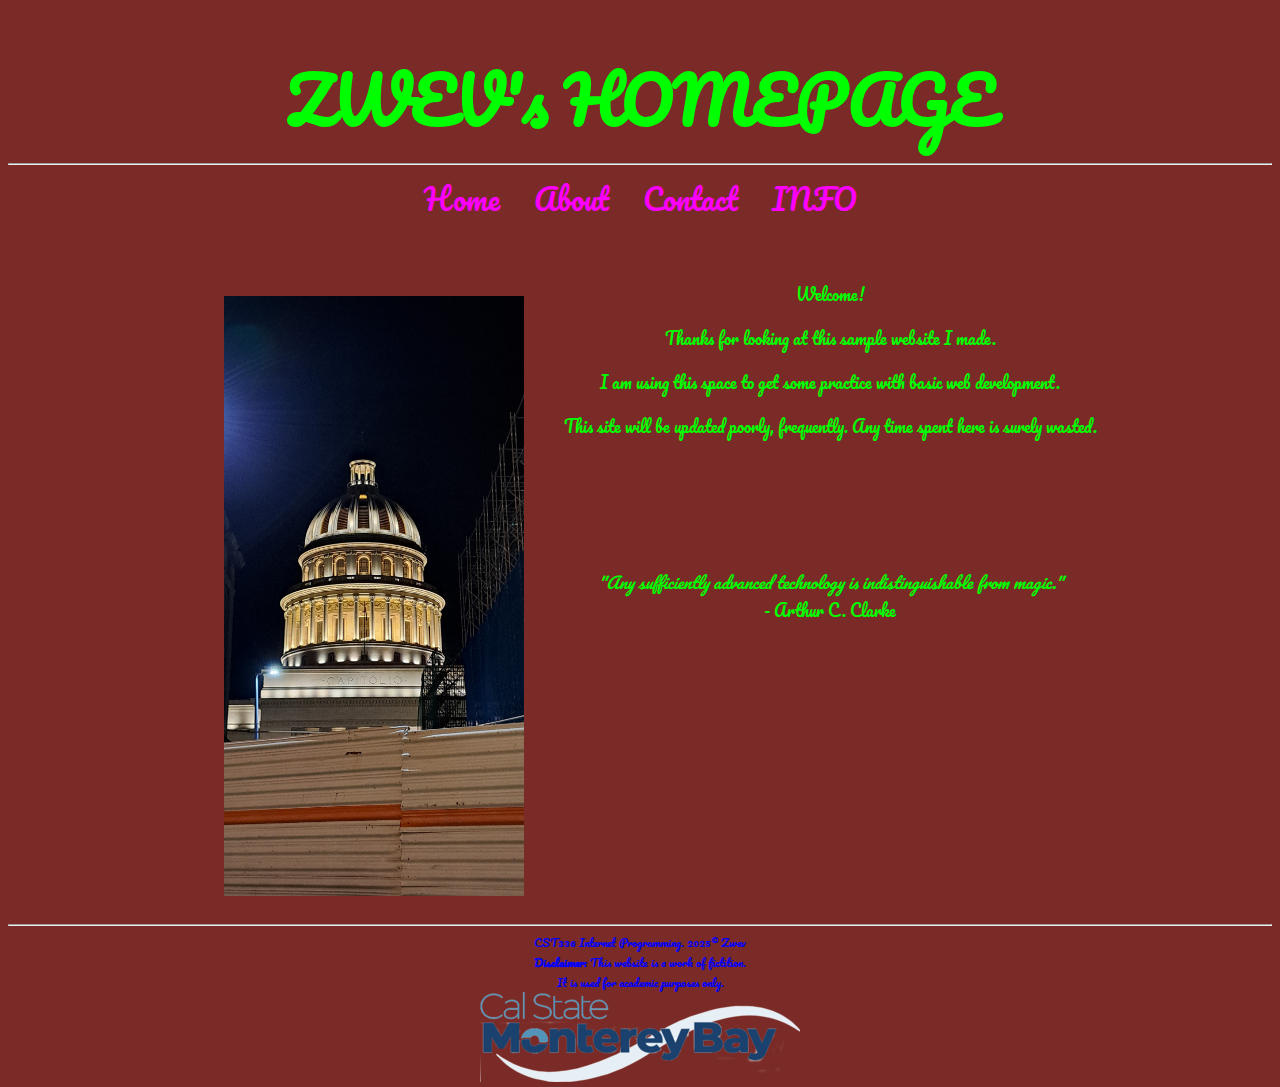
<file: index.html>
<!DOCTYPE html>
<html>
    <head>
        <meta charset="utf-8">
        <title>My Personal Site</title>
        <link href="css/styles.css" rel="stylesheet">
        <link href="https://fonts.googleapis.com/css?family=Pacifico" rel="stylesheet">
    </head>
    <body>
        <header>
           <h1> ZWEV's HOMEPAGE </h1>
        </header><hr />
        <nav>
            <a href="index.html">Home</a>
            <a href="about.html">About</a>
            <a href="contact.html">Contact</a>
	    <a href="info/view.html">INFO</a>
        </nav>
         <br /><br />
         <main>
            
            <figure>
                <img class="landingPic" src="img/cave.jpg" alt="A Pleasant Photograph"width="300" height="600">
            </figure>
            <div>
                Welcome! <br />
                <p>Thanks for looking at this sample website I made.</p>
                <p> I am using this space to get some practice with basic web development. </p>
                <p>This site will be updated poorly, frequently. Any time spent here is surely wasted.</p>
                <br/><br/>
		<br/><br/>
                <em>"Any sufficiently advanced technology is indistinguishable from magic."</em><br/>
                - Arthur C. Clarke

            </div>
            
        </main>
        <footer>
             <hr />
             CST336 Internet Programming. 2025&copy; Zwev <br />
             <strong>Disclaimer:</strong> This website is a work of fictition. <br/>
	     It is used for academic purposes only.<br>
	     <img src="img/csumb.png">
        </footer>
    </body>
</file>
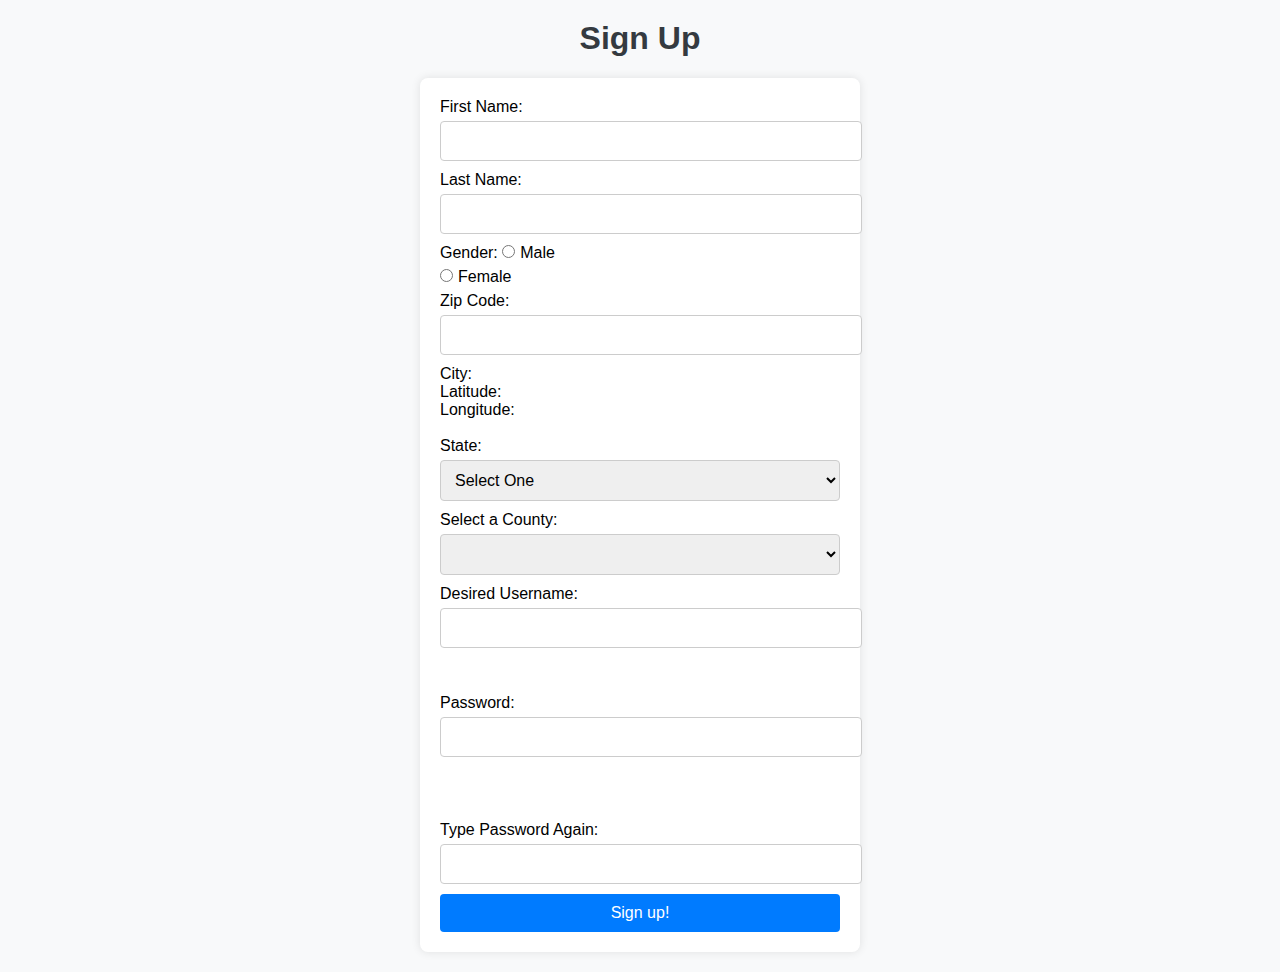
<file: badjs/login/index.html>
<!DOCTYPE html>
<html>
<head>
   <title> Sign Up Page </title>
   <link rel="stylesheet" href="css/style.css">
</head>

<body>
    <h1> Sign Up </h1>
    <form id="signupForm" action="welcome.html">
     First Name:<input type="text" name="fName"><br>
     Last Name: <input type="text" name="lName"><br>
     Gender:    
         <input type="radio" name="gender" value="m">Male<br>
         <input type="radio" name="gender" value="f">Female<br>	
      Zip Code:  <input type="text" id="zip" name="zip"><br>
      City:   <span id="city"></span> <br>
      Latitude:  <span id="latitude"></span><br>
      Longitude: <span id="longitude"></span><br><br>

      State: 
      <select id="state" name="state">
            <option>Select One</option>

       </select> <br>


       Select a County: <select id="county"></select><br>

       Desired Username: 
       <input type="text" id="username" name="username"><br><br>
       <span id="usernameError"></span><br>

        Password: <input type="password" id="password" name="password">
        <span id="sPwd"></span><br>
        <br>
        <span id="passwordError"></span><br>
        Type Password Again: <input type="password" id="passwordCheck" name="passwordCheck"><br>
         <input type="submit" value="Sign up!">

    </form>
         <script src="js/script.js"></script>

</body>
</html>
</file>
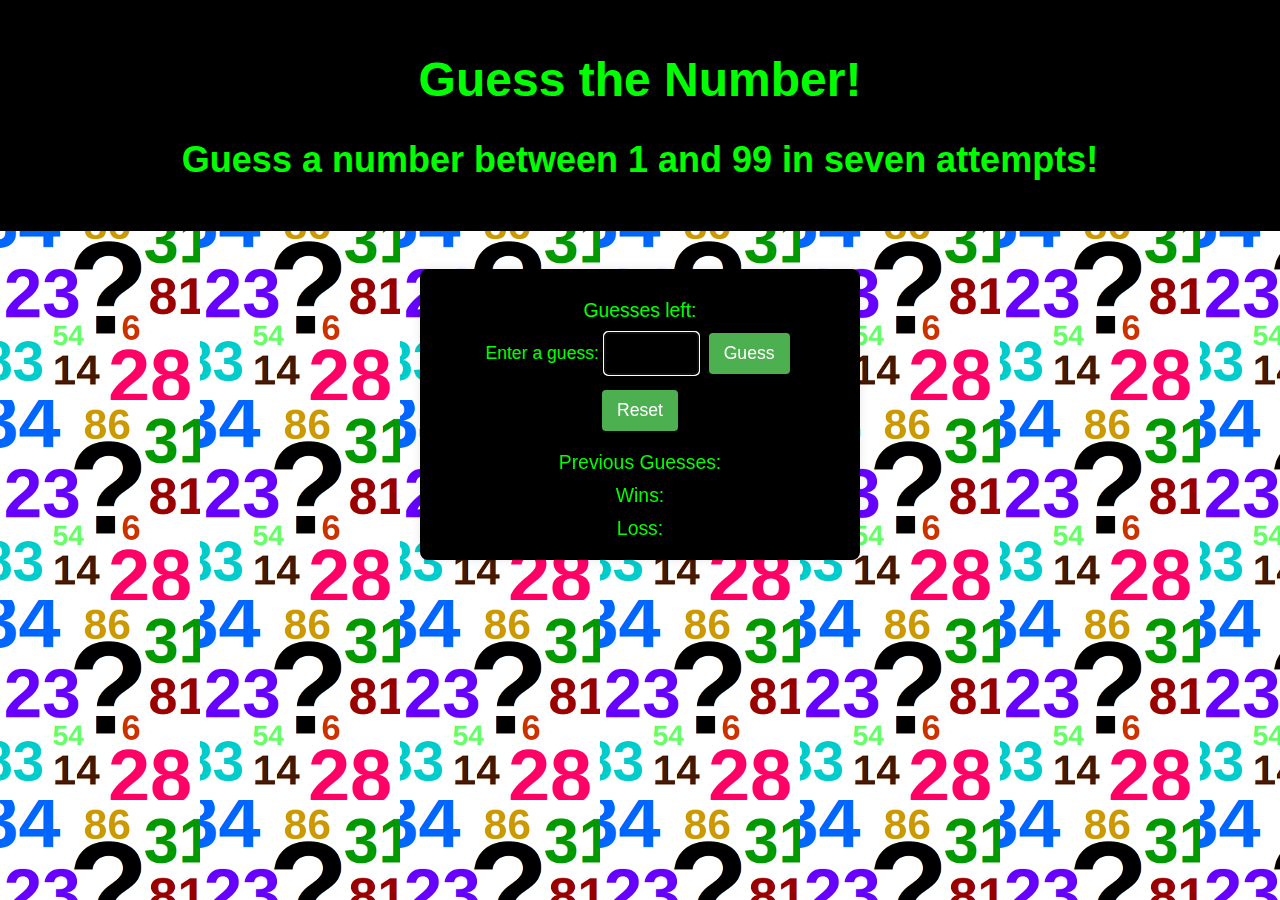
<file: badjs/numberGuess/index.html>
<!DOCTYPE html>
<html>
    <head>
        <title> Guess a Number </title>
        <meta charset="utf-8">
        <link href="css/style.css" rel="stylesheet">
    </head>
    <body>

        <header>
            <h1>Guess the Number!</h1>
            <h2>Guess a number between 1 and 99 in seven attempts!</h2>
        </header>
        <br>
        <div id="main">
            <div>Guesses left:
                <span id = "attempts"></span>
            </div>
          Enter a guess: 
          <input type="text" id="playerGuess" size="5">         
          <button id="guessBtn"> Guess </button> <br>
          <button id="resetBtn"> Reset </button>
          <div id="feedback"></div>
          <div> Previous Guesses:
            <span id = "guesses"></span>
          </div>

          <div> Wins:
            <span id = "wins"></span>
          </div>

          <div>Loss:
            <span id = "loss"></span>
          </div>

        </div>
        <script src="js/script.js"></script>
    </body>
</html>
</file>
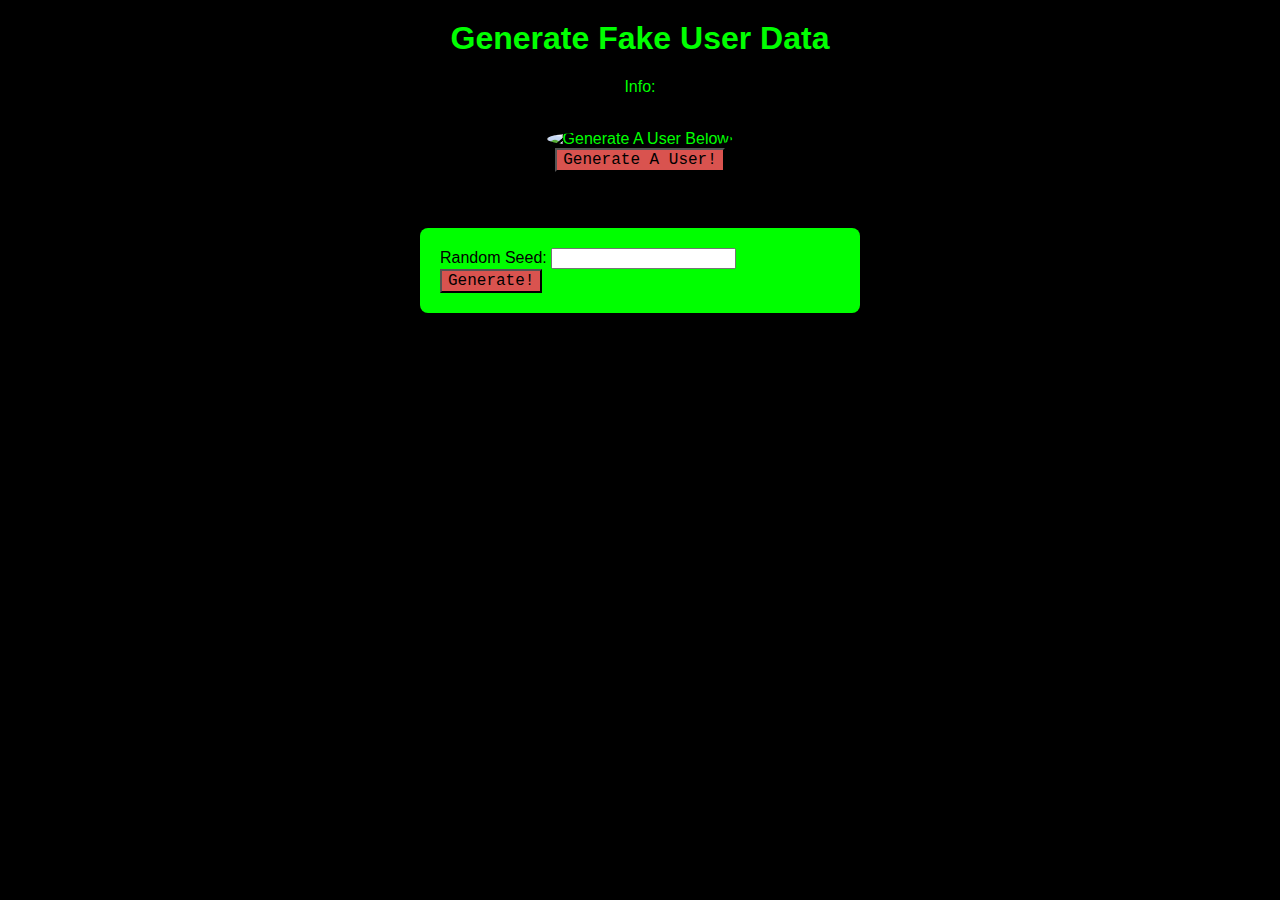
<file: badjs/randomGen/index.html>
<!DOCTYPE html>
<html lang="en">
    <head>
        <meta charset="UTF-8">
        <meta name="viewport" content="width=device-width, initial-scale=1.0">
        <title>Random User Generator</title>
        <link rel="stylesheet" href="css/style.css">
    </head>

    <body>
        <h1>Generate Fake User Data</h1>
        
        <div id="info">
            <p>Info:</p>
            <br>
            <span id="title"></span>
            <span id="firstName"></span>
            <span id="lastName"></span>
        </div>
        <div id="photo"><img id="profile" alt="Generate A User Below!"></div>

        <button id="generate">Generate A User!</button>
        <br><br><br>

        <form action="seed.html" id="seedForm">
            Random Seed: <input type="text" name="seed" id="seed"><br>
            <button id="seedButton">Generate!</button><br>
            <span id="seedError"></span>
        </form>

        <script src="js/script.js"></script>
    </body>

</html>
</file>
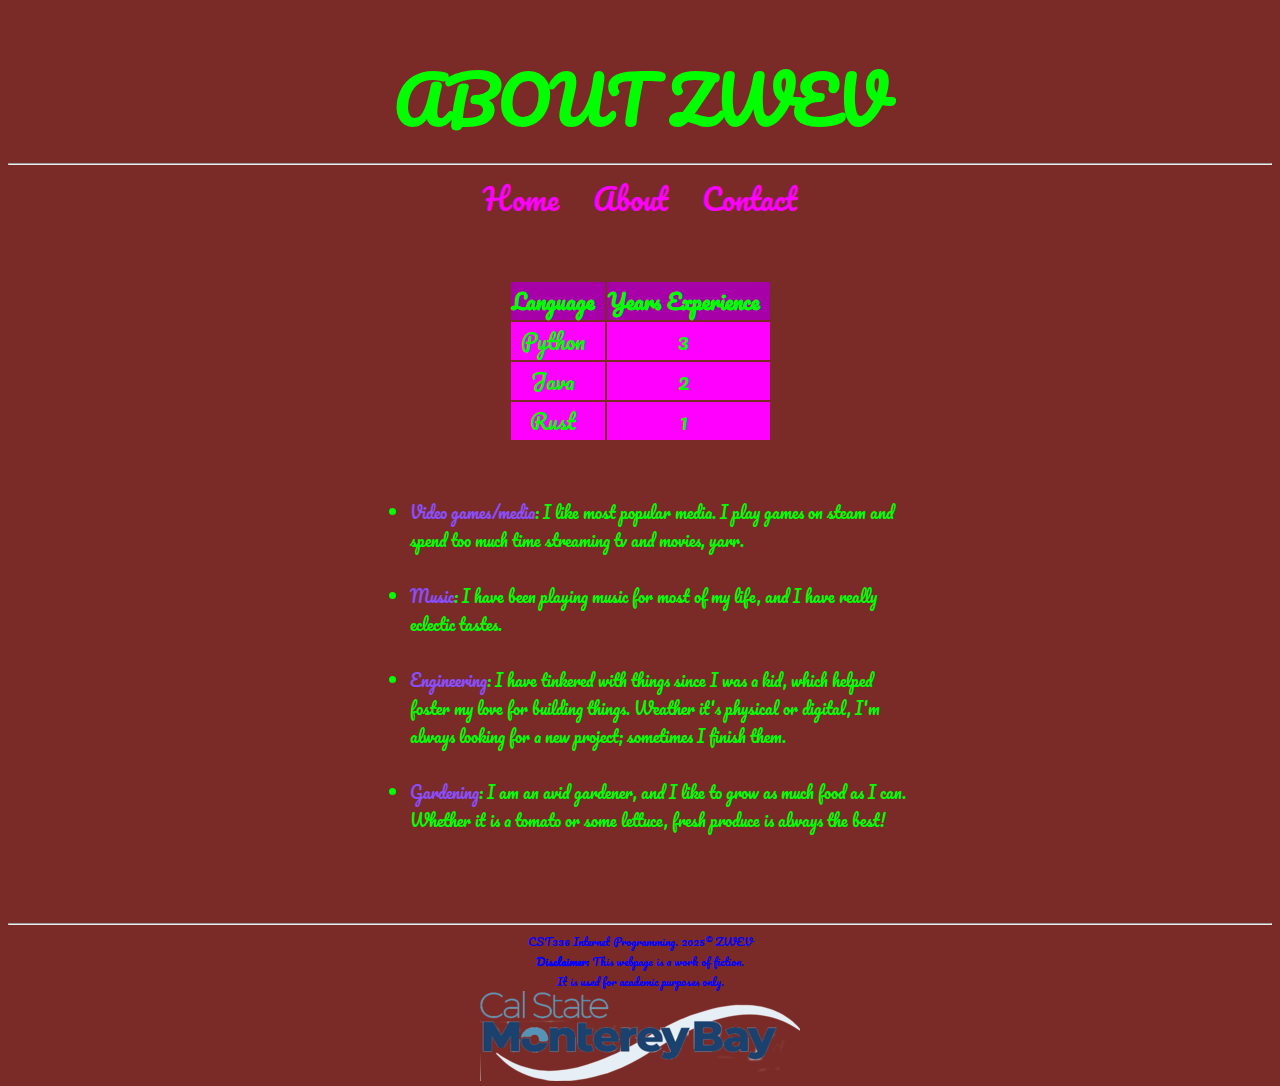
<file: about.html>
<!DOCTYPE html>
<html>
    <head>
        <meta charset="utf-8">
        <title> WORKING TITLE </title>
        <link  href="css/styles.css" rel="stylesheet">
        <link href="https://fonts.googleapis.com/css?family=Pacifico" rel="stylesheet">
    </head>
    <body>
        <header>
           <h1> ABOUT ZWEV </h1>
        </header><hr/>
        <nav>
            <a href="index.html">Home</a>
            <a href="about.html">About</a>
            <a href="contact.html">Contact</a>       
        </nav>
         <br><br>
                     

         <div id="content">
             <table>
                <tr id="table-header">
                    <td><strong>Language</strong></td>
                    <td><strong>Years Experience</strong></td>
                </tr>
                <tr class="table-row">
                    <td>Python</td>
                    <td>3</td>
                </tr>
                <tr class="table-row">
                    <td>Java</td>
                    <td>2</td>
                </tr>
                <tr class="table-row">
                    <td>Rust</td>
                    <td>1</td>
                </tr>
            </table><br><br>
             <ul>
		     <li><span class="hobby">Video games/media</span>: I like most popular media. I play games on steam and spend too much time streaming tv and movies, yarr.</li><br>
		     <li><span class="hobby">Music</span>: I have been playing music for most of my life, and I have really eclectic tastes.</li><br>
		     <li><span class="hobby">Engineering</span>: I have tinkered with things since I was a kid, which helped foster my love for building things. Weather it's physical or digital, I'm always looking for a new project; sometimes I finish them.</li><br>
		     <li><span class="hobby">Gardening</span>: I am an avid gardener, and I like to grow as much food as I can. Whether it is a tomato or some lettuce, fresh produce is always the best!</li><br>
            </ul>

        </div><br/><br/>
        <footer>
             <hr/>
             CST336 Internet Programming. 2025&copy; ZWEV <br>
             <strong>Disclaimer:</strong> This webpage is a work of fiction. <br>
	     It is used for academic purposes only.<br>
	     <img src="img/csumb.png">
        </footer>
    </body>
</file>
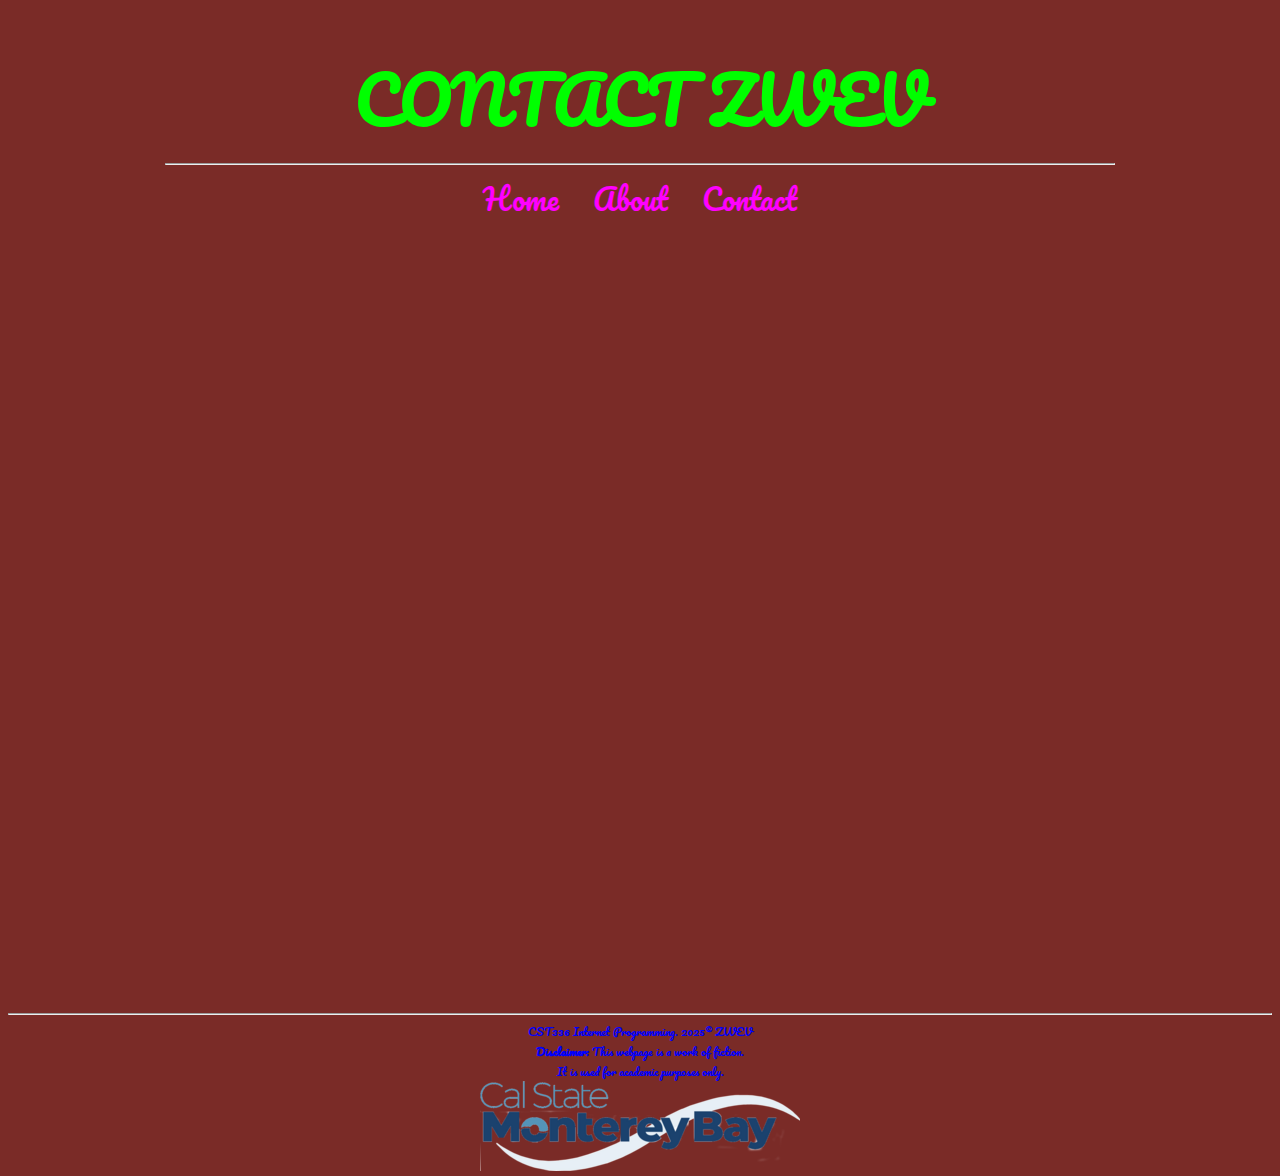
<file: contact.html>
<!DOCTYPE html>
<html>
    <head>
        <title>ZWEV</title>
        <link  href="css/styles.css" rel="stylesheet" type="text/css"/>
        <link href="https://fonts.googleapis.com/css?family=Pacifico" rel="stylesheet">
    </head>
    <body>
        <header>
            <h1> CONTACT ZWEV </h1>    
        </header>
        <nav>
            <hr width="75%">
            <a href="index.html">Home</a>
            <a href="about.html">About</a>
            <a href="contact.html" id="current">Contact</a>
        </nav>
        <br /><br />
        <div id="content">
            
            <iframe src="https://docs.google.com/forms/d/e/1FAIpQLSdZrQhzAz3SfNIbpOiiND8IAuvB2AHORfNW4KH10MgikSpW5Q/viewform?embedded=true" width="640" height="721" frameborder="0" marginheight="0" marginwidth="0">Loading…</iframe>
            
        </div>
        <footer>
            <hr>
             CST336 Internet Programming. 2025&copy; ZWEV <br/>
             <strong>Disclaimer:</strong> This webpage is a work of fiction. <br/> 
	     It is used for academic purposes only.<br>
	     <img src="img/csumb.png">
        </footer>
    </body>
</html>
</file>
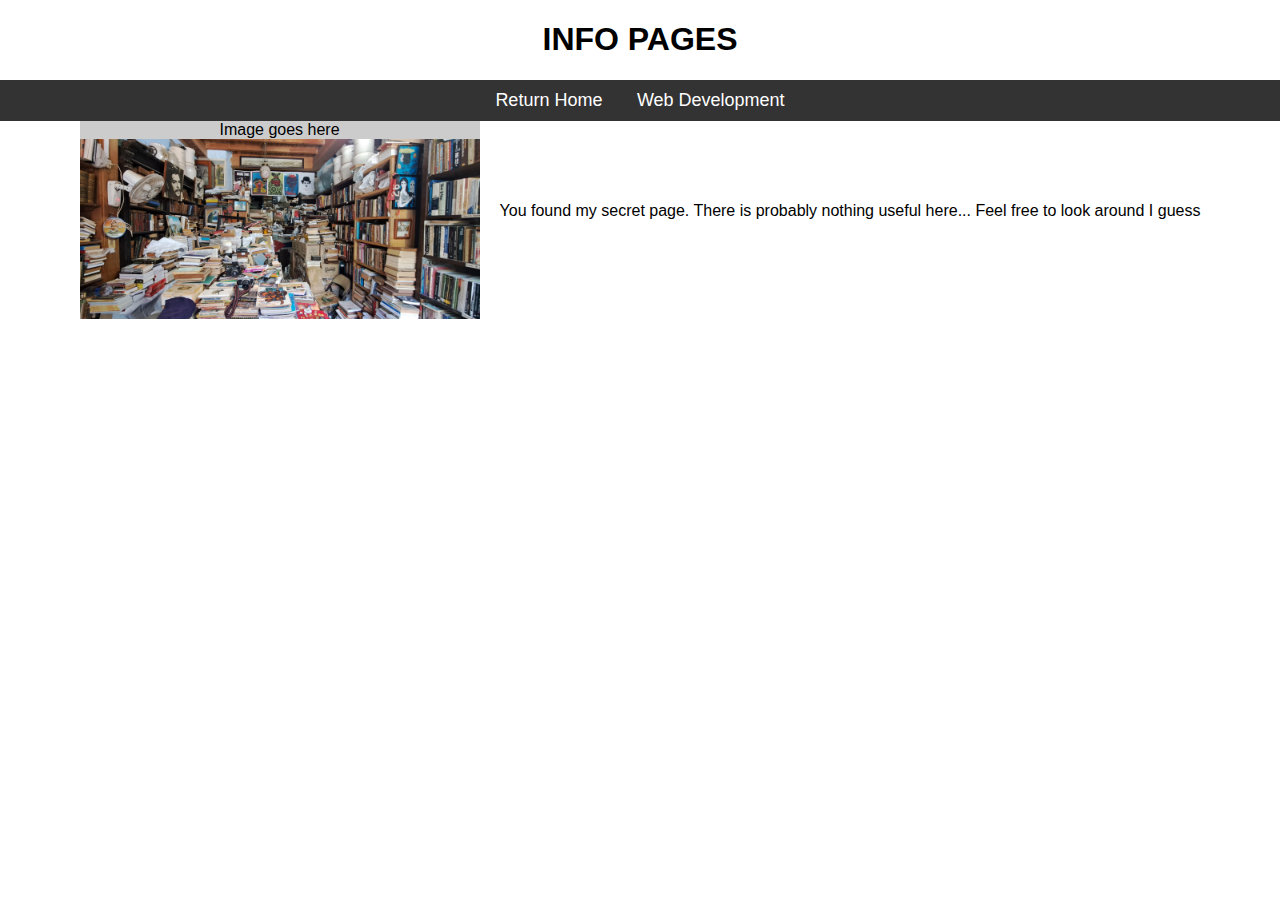
<file: info/view.html>
<!DOCTYPE html>
<html lang="en">
<head>
    <meta charset="UTF-8">
    <meta name="viewport" content="width=device-width, initial-scale=1.0">
    <title>INFO</title>
    <link href="css/styles.css" rel="stylesheet">
</head>
<body>

    <h1>INFO PAGES</h1>

    <nav>
        <a href="../index.html">Return Home</a>
        <a href="web/main.html">Web Development</a>
    </nav>
    
    <div class="container">
                <div class="image-placeholder">
			Image goes here
			<img src="img/img.jpg" alt="knowledge" width="400" height="180">
		</div>
        <p>You found my secret page. There is probably nothing useful here... Feel free to look around I guess</p>
    </div>
</body>
</html>
</file>
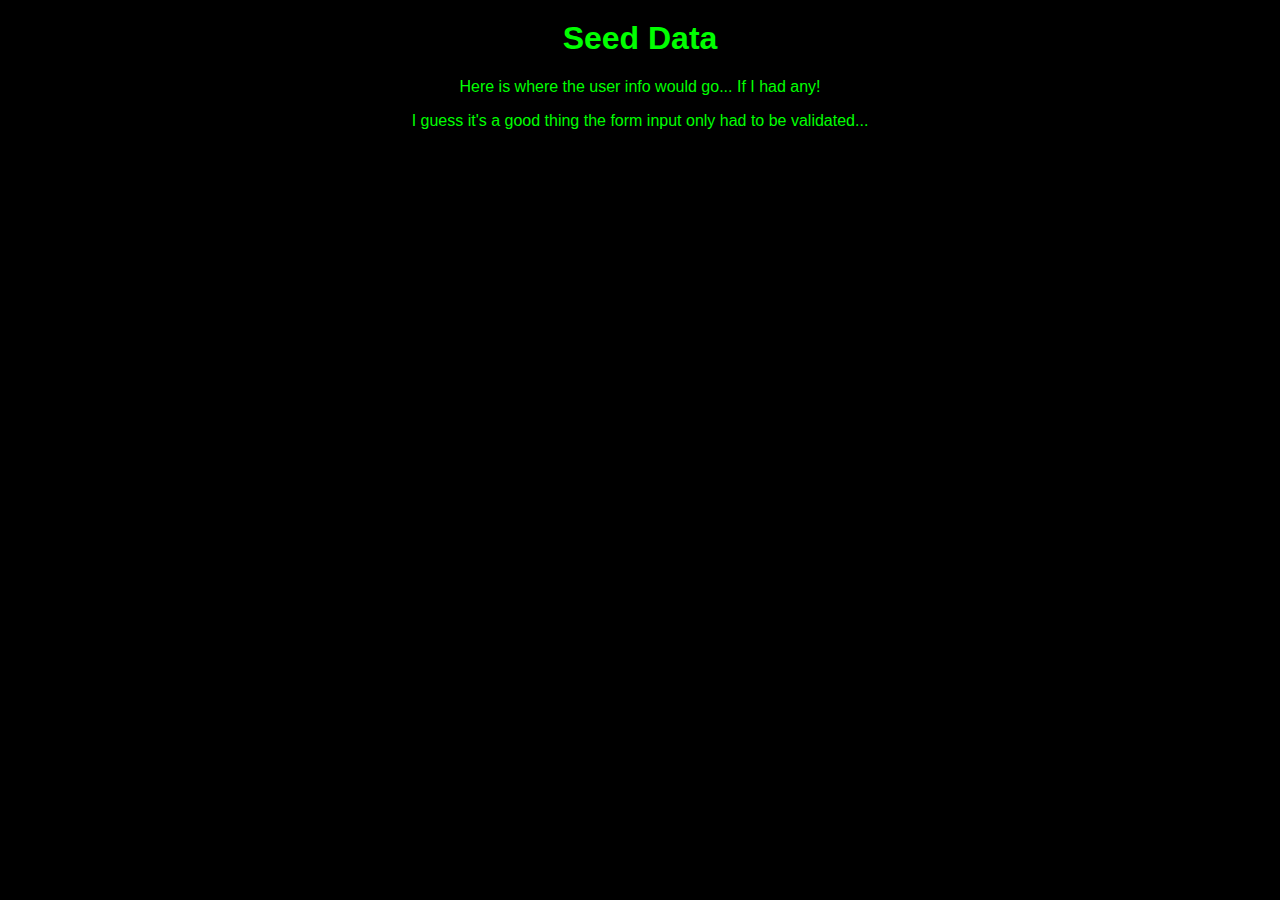
<file: badjs/randomGen/seed.html>
<!DOCTYPE html>
<html lang="en">
<head>
    <meta charset="UTF-8">
    <meta name="viewport" content="width=device-width, initial-scale=1.0">
    <title>Seed Data</title>
    <link rel="stylesheet" href="css/style.css">
</head>
<body>

    <h1>Seed Data</h1>

    <div id="info">
        <p>Here is where the user info would go... If I had any!</p>
        <p>I guess it's a good thing the form input only had to be validated... </p>
        <br>
    </div>
    
</body>
</html>
</file>
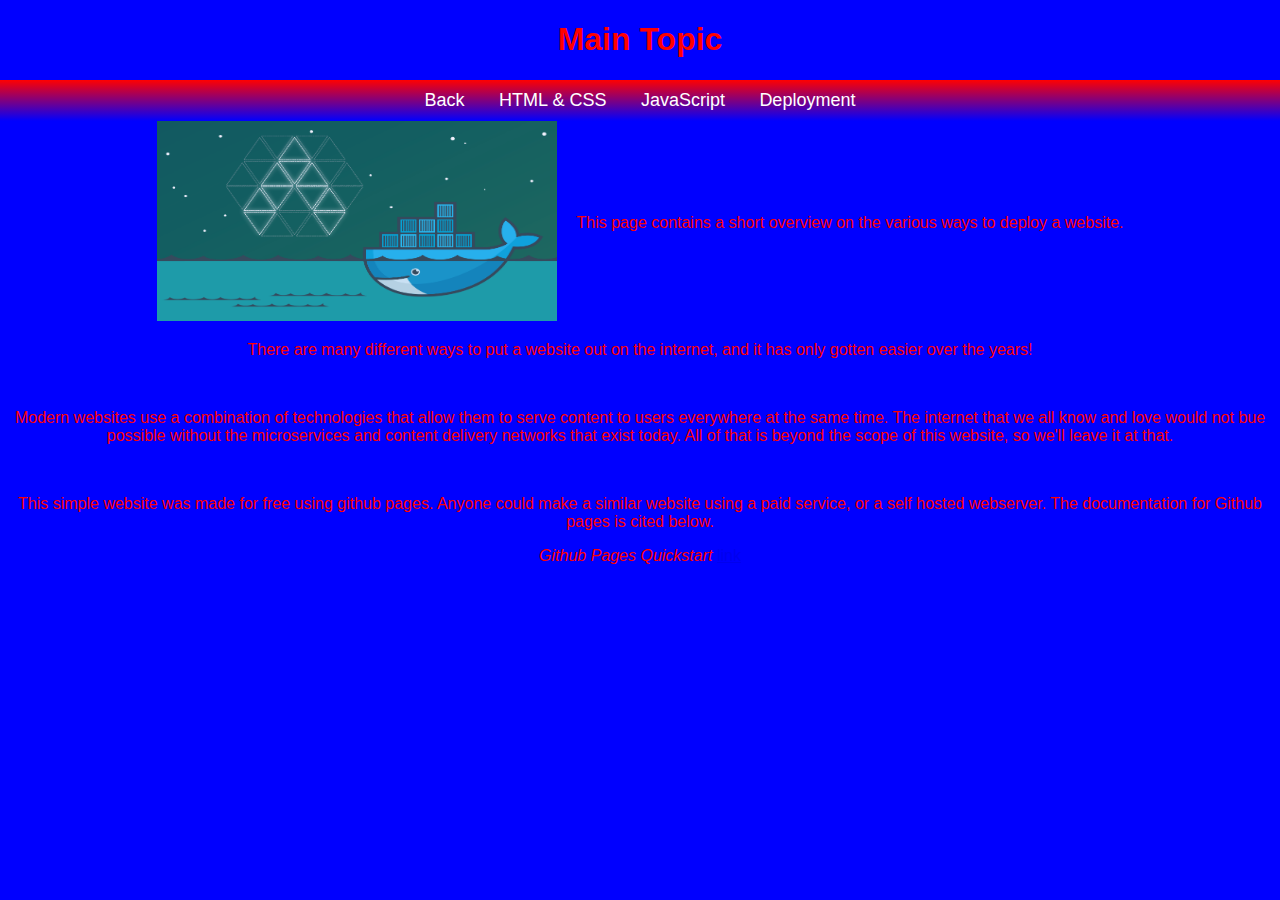
<file: info/web/deploy.html>
<!DOCTYPE html>
<html lang="en">
<head>
    <meta charset="UTF-8">
    <meta name="viewport" content="width=device-width, initial-scale=1.0">
    <title>Deploying a website</title>
    <link href="css/style.css" rel="stylesheet">
</head>
<body>
    <h1>Main Topic</h1>
    <nav>
        <a href="main.html">Back</a>
        <a href="html.html">HTML & CSS</a>
        <a href="js.html">JavaScript</a>
        <a href="deploy.html">Deployment</a>
    </nav>
    
    <div class="container">
        <div class="image-placeholder">
		<img src="img/deploy.png" alt="deployment" width="400" height="200">
	</div>
	<p>This page contains a short overview on the various ways to deploy a website.</p><br>
    </div>	<p>There are many different ways to put a website out on the internet, and it has only gotten easier over the years!</p><br>
	<p>Modern websites use a combination of technologies that allow them to serve content to users everywhere at the same time. The internet that we all know and love would not bue possible without the microservices and content delivery networks that exist today. All of that is beyond the scope of this website, so we'll leave it at that.</p><br>
	<p>This simple website was made for free using github pages. Anyone could make a similar website using a paid service, or a self hosted webserver. The documentation for Github pages is cited below.</p>
	<p><cite>Github Pages Quickstart </cite><a href="https://docs.github.com/en/pages/quickstart">link</a></p><br>

</body>
</html>
</file>
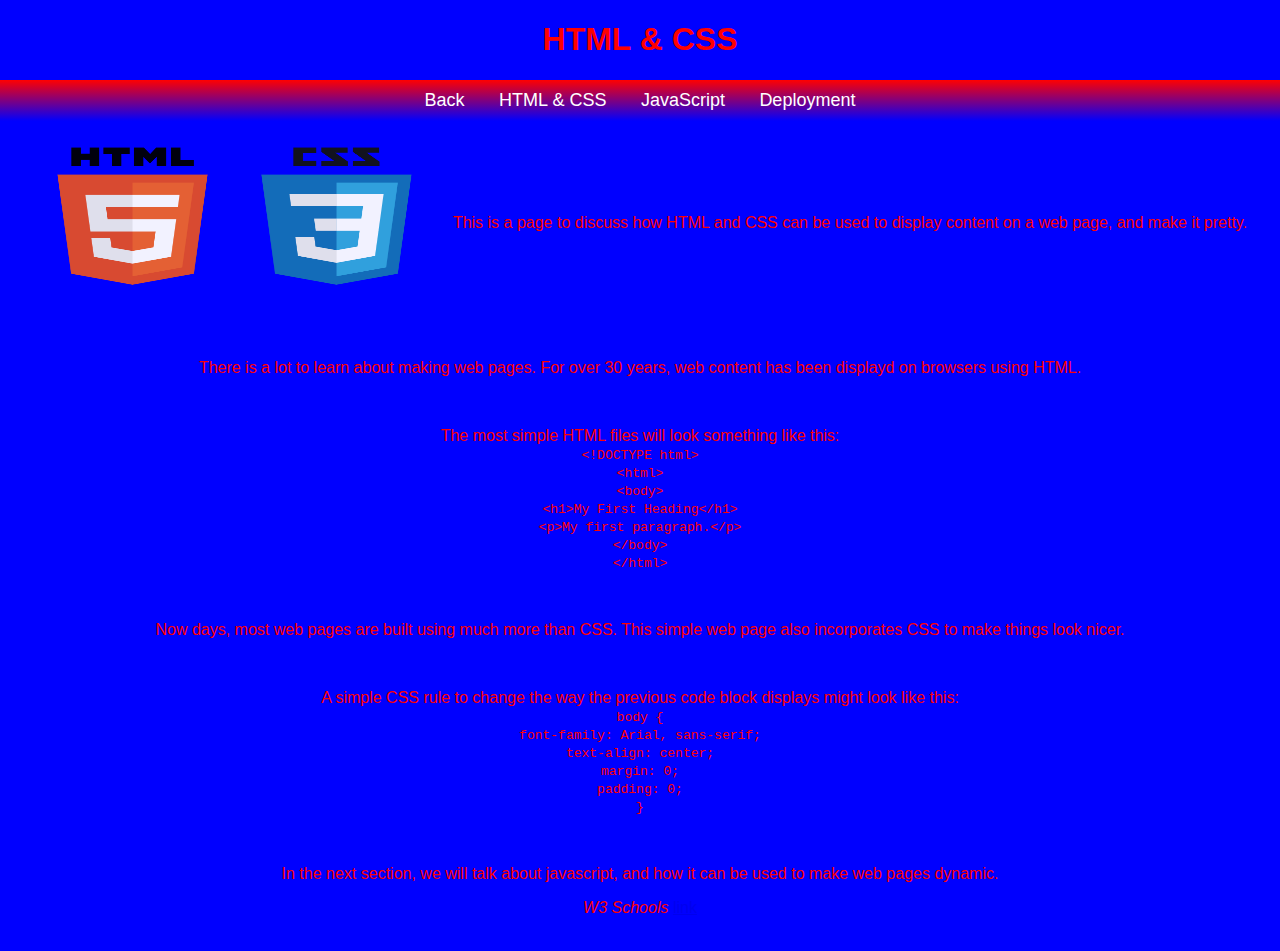
<file: info/web/html.html>
<!DOCTYPE html>
<html lang="en">
<head>
    <meta charset="UTF-8">
    <meta name="viewport" content="width=device-width, initial-scale=1.0">
    <title>HTML & CSS</title>
    <link href="css/style.css" rel="stylesheet">
</head>
<body>
    <h1>HTML & CSS</h1>
    <nav>
        <a href="main.html">Back</a>
        <a href="html.html">HTML & CSS</a>
        <a href="js.html">JavaScript</a>
        <a href="deploy.html">Deployment</a>
    </nav>
    
    <div class="container">
        <div class="image-placeholder">

		<img src="img/html.png" alt="html" width="400" height="200">
	</div>
        <p>This is a page to discuss how HTML and CSS can be used to display content on a web page, and make it pretty.</p>
    </div>
    	<br>
	<p>There is a lot to learn about making web pages. For over 30 years, web content has been displayd on browsers using HTML.</p><br>
	<p>The most simple HTML files will look something like this:<br>
	<code>
		&lt;!DOCTYPE html&gt;<br>
		&lt;html&gt;<br>
		&lt;body&gt;<br>
		&lt;h1&gt;My First Heading&lt;/h1&gt;<br>
		&lt;p&gt;My first paragraph.&lt;/p&gt;<br>
		&lt;/body&gt;<br>
		&lt;/html&gt;<br>
	</code></p><br>
	<p>Now days, most web pages are built using much more than CSS. This simple web page also incorporates CSS to make things look nicer.</p><br>

	<p>A simple CSS rule to change the way the previous code block displays might look like this:<br><code>
		body {<br>
		font-family: Arial, sans-serif;<br>
		text-align: center;<br>
		margin: 0;<br>
		padding: 0;<br>
}
	</code></p><br>

	<p>In the next section, we will talk about javascript, and how it can be used to make web pages dynamic.</p>
	<p><cite>W3 Schools </cite><a href="https://www.w3schools.com/html/html_css.asp">link</a></p><br>
	
</body>
</html>
</file>
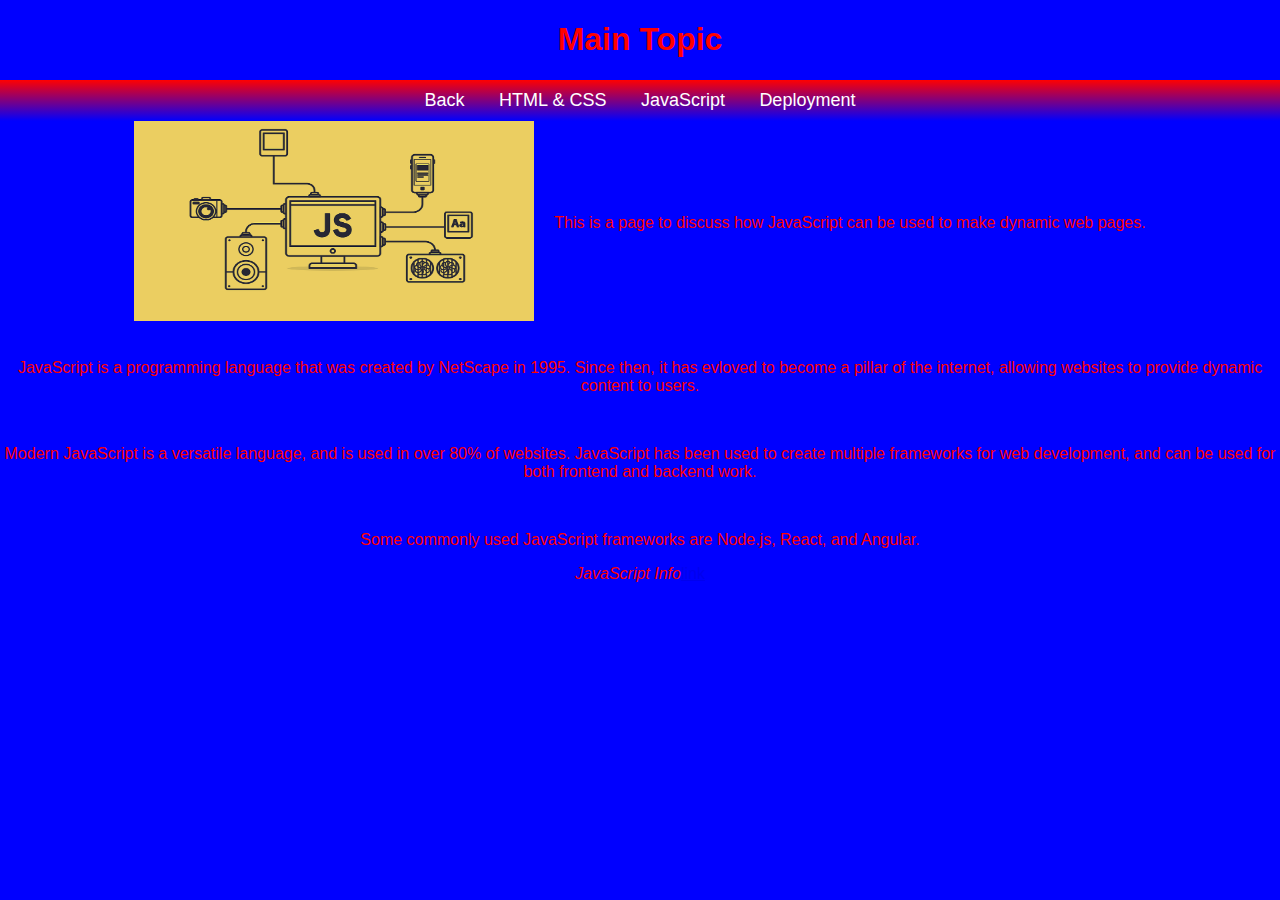
<file: info/web/js.html>
<!DOCTYPE html>
<html lang="en">
<head>
    <meta charset="UTF-8">
    <meta name="viewport" content="width=device-width, initial-scale=1.0">
    <title>Javascript</title>
    <link href="css/style.css" rel="stylesheet">
</head>
<body>
    <h1>Main Topic</h1>
    <nav>
        <a href="main.html">Back</a>
        <a href="html.html">HTML & CSS</a>
        <a href="js.html">JavaScript</a>
        <a href="deploy.html">Deployment</a>
    </nav>
    
    <div class="container">
        <div class="image-placeholder">
		<img src="img/js.png" alt="javascript" width="400" height="200">
	</div>
        <p>This is a page to discuss how JavaScript can be used to make dynamic web pages.</p>
    </div><br>
    <p>JavaScript is a programming language that was created by NetScape in 1995. Since then, it has evloved to become a pillar of the internet, allowing websites to provide dynamic content to users.</p><br>
    <p>Modern JavaScript is a versatile language, and is used in over 80% of websites. JavaScript has been used to create multiple frameworks for web development, and can be used for both frontend and backend work.</p><br>
    <p>Some commonly used JavaScript frameworks are Node.js, React, and Angular.</p>

    <p><cite>JavaScript Info</cite><a href="https://en.wikipedia.org/wiki/JavaScript">link</a></p><br>

</body>
</html>
</file>
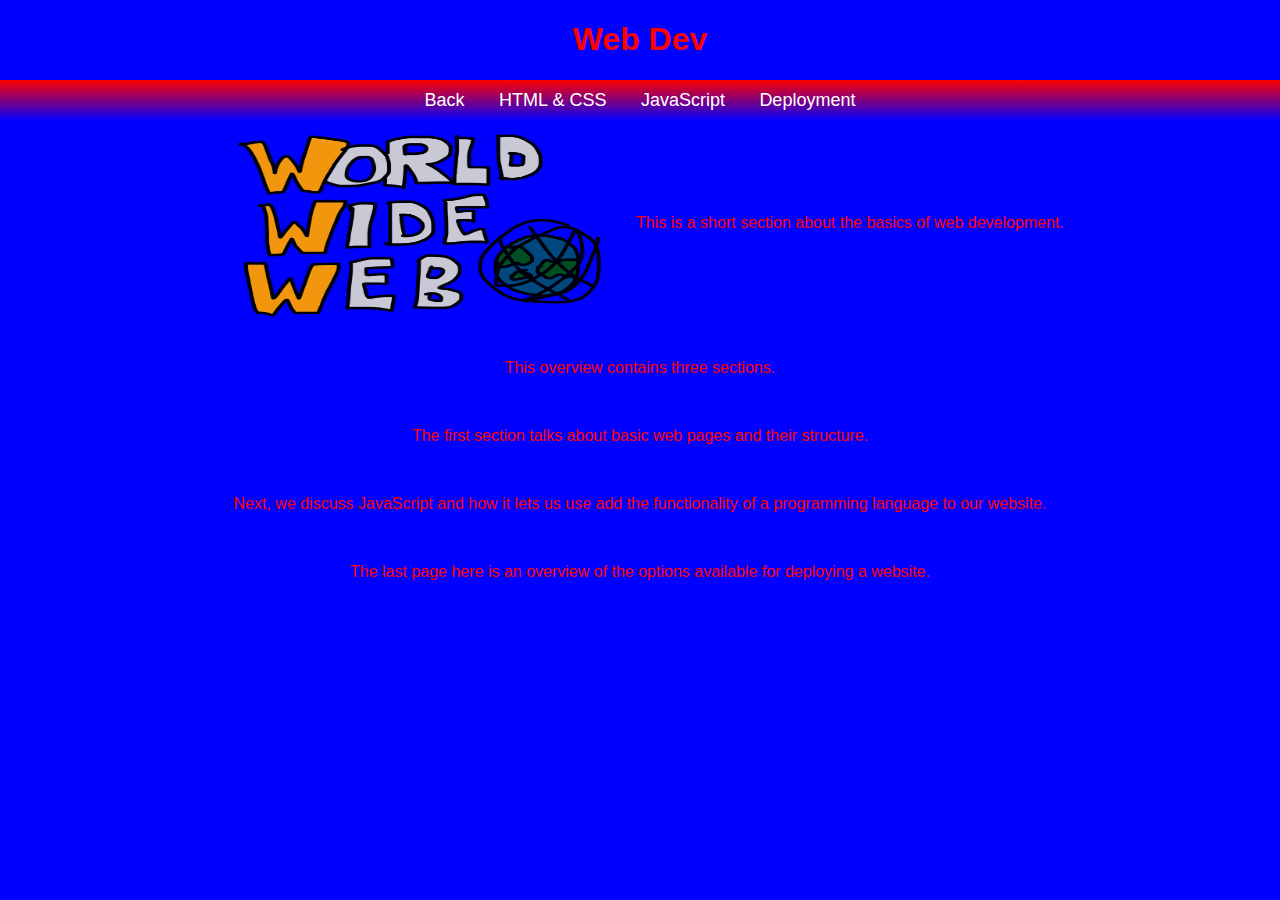
<file: info/web/main.html>
<!DOCTYPE html>
<html lang="en">
<head>
    <meta charset="UTF-8">
    <meta name="viewport" content="width=device-width, initial-scale=1.0">
    <title>Web Dev</title>
    <link href="css/style.css" rel="stylesheet">
</head>
<body>
        <h1>Web Dev</h1>
    <nav>
        <a href="../view.html">Back</a>
        <a href="html.html">HTML & CSS</a>
        <a href="js.html">JavaScript</a>
        <a href="deploy.html">Deployment</a>
    </nav>
    
    <div class="container">
        <div class="image-placeholder">
		<img src="img/www.png" alt="website" width="400" height="200">
	</div> 
    <p>This is a short section about the basics of web development.</p>
    </div>
	<br>
	<p>This overview contains three sections.</p><br>
	<p>The first section talks about basic web pages and their structure.</p><br>
	<p>Next, we discuss JavaScript and how it lets us use add the functionality of a programming language to our website.</p><br>
	<p>The last page here is an overview of the options available for deploying a website.</p>
</body>
</html>
</file>
<file: css/styles.css>
body {
        background-color: #7a2b27;
        color: #00FF00;
        text-align: center;
	font-family: 'Pacifico';
        font-size: 1em;
        margin-bottom: 0px;
    }
    
    header, main, nav{
        text-align: center; 
    }

    footer {
	    text-align: center;
	    color: blue;
	    font-size: .7em
    }
    
    nav a {
        padding:15px;
        padding-bottom:4px;
        font-size: 1.8em;
        color: #FF00FF;
        text-decoration: none;
    }
    
    nav a:hover {  
         border-bottom:2px #00FF00 solid;
	 border-top: 2px #00FF00 solid;
	 border-left: 2px #FF00FF solid;
	 border-right: 2px #FF00FF solid;
         font-size: 2em;
         transition: .9s;
    }
    main {
        display: flex;
        justify-content: center;
    }
    table {
        margin: 0px auto;
    }
    td {
        padding-right: 10px;
        font-size: 1.3em;
    }
    td strong {
        color: #00FF00;
    }
    #table-header {
        background-color: #A800A8;
    }
    .table-row {
        background-color: #FF00FF;
    }    
    ul {
        width:500px;
        margin: 0 auto;
        text-align: left;
    }
    .hobby {
        color: #894FFF;
    }
    .landingPic {
    }
    h1{
        font-family: 'Pacifico', cursive;
        font-size: 4em;
        margin-bottom: 0px;
    }
</file>
<file: badjs/login/css/style.css>
body {
    font-family: Arial, sans-serif;
    background-color: #f8f9fa;
    text-align: center;
    margin: 0;
    padding: 0;
}

h1 {
    color: #343a40;
    margin-top: 20px;
}

form {
    background: white;
    max-width: 400px;
    margin: 20px auto;
    padding: 20px;
    box-shadow: 0px 0px 10px rgba(0, 0, 0, 0.1);
    border-radius: 8px;
    text-align: left;
}

input[type="text"], input[type="password"], select {
    width: 100%;
    padding: 10px;
    margin: 5px 0 10px 0;
    border: 1px solid #ccc;
    border-radius: 4px;
    font-size: 1em;
}

input[type="radio"] {
    margin: 0 5px 10px 0;
}

input[type="submit"] {
    background-color: #007bff;
    color: white;
    border: none;
    padding: 10px 15px;
    font-size: 1em;
    cursor: pointer;
    border-radius: 4px;
    width: 100%;
}

input[type="submit"]:hover {
    background-color: #0056b3;
}

span {
    color: #d9534f;
    font-size: 0.9em;
}
</file>
<file: badjs/numberGuess/css/style.css>
body {
    background-image: url(../img/numberGuess.png);
    font-family: Arial, sans-serif;
    text-align: center;
    margin: 0;
    padding: 0;
}

header {
    background-color: black;
    color: #00FF00;
    padding: 20px;
    font-size: 1.5em;
}

#main {
    background-color: black;
    color: #00FF00;
    max-width: 400px;
    margin: 20px auto;
    padding: 20px;
    box-shadow: 0px 0px 10px rgba(0, 0, 0, 0.1);
    border-radius: 8px;
}

input[type="text"] {
    background-color: black;
    color: #00FF00;
    padding: 10px;
    font-size: 1em;
    margin: 10px 0;
    border: 1px solid #ccc;
    border-radius: 4px;
}

button {
    background-color: #4CAF50;
    color: white;
    border: none;
    padding: 10px 15px;
    font-size: 1em;
    cursor: pointer;
    border-radius: 4px;
    margin: 5px;
}

button:hover {
    background-color: #45a049;
}

#feedback {
    margin-top: 15px;
    font-size: 1.2em;
    font-weight: bold;
    color: #d9534f;
}

div {
    margin-top: 10px;
    font-size: 1.1em;
}
</file>
<file: badjs/randomGen/css/style.css>
body {
    font-family: Arial, sans-serif;
    background-color: black;
    text-align: center;
    margin: 0;
    padding: 0;
}

h1 {
    color: #00FF00;
    margin-top: 20px;
}

form {
    background: #00ff00;
    max-width: 400px;
    margin: 20px auto;
    padding: 20px;
    box-shadow: 0px 0px 10px rgba(0, 0, 0, 0.1);
    border-radius: 8px;
    text-align: left;
}

#seedError {
    color: #d9534f;
    font-size: 0.9em;
}

#title {
    color: #00ff00;
    font-size:  1.5em;
    font-family: 'Courier New', Courier, monospace;
}

#firstName {
    color: #00ff00;
    font-size:  1.5em;
    font-family: 'Courier New', Courier, monospace;
}

#lastName {
    color: #00ff00;
    font-size:  1.5em;
    font-family: 'Courier New', Courier, monospace;
}

#generate {
    background-color: #d9534f;
    font-family: 'Courier New', Courier, monospace;
    font-size: medium;
}

#seedButton {
    background-color: #d9534f;
    font-family: 'Courier New', Courier, monospace;
    font-size: medium;
}

#profile{
    border-radius: 75%;
    color: #00FF00;
}

p{
    color: #00FF00;
}
</file>
<file: info/css/styles.css>
body {
    font-family: Arial, sans-serif;
    text-align: center;
    margin: 0;
    padding: 0;
}

nav {
    background: #333;
    padding: 10px;
    text-align: center;
}

nav a {
    color: white;
    text-decoration: none;
    margin: 0 15px;
    font-size: 18px;
}

.container {
    display: flex;
    align-items: center;
    justify-content: center;
}

.image-placeholder {
    width: 400px;
    height: 180px;
    background: #ccc;
    margin-right: 20px;
    flex-shrink: 0;
}

.content {
    flex-grow: 1;
}
</file>
<file: info/web/css/style.css>
body {
    font-family: Arial, sans-serif;
    text-align: center;
    margin: 0;
    padding: 0;
    background-color: blue;
    color: red;
}

nav {
    background: #333;
    padding: 10px;
    text-align: center;
    background-image: linear-gradient(red, blue);
}

nav a {
    color: white;
    text-decoration: none;
    margin: 0 15px;
    font-size: 18px;
}

.container {
    display: flex;
    align-items: center;
    justify-content: center;
}

.image-placeholder {
    margin-right: 20px;
    flex-shrink: 0;
    opacity: .95;
}

.content {
    flex-grow: 1;
}
</file>
